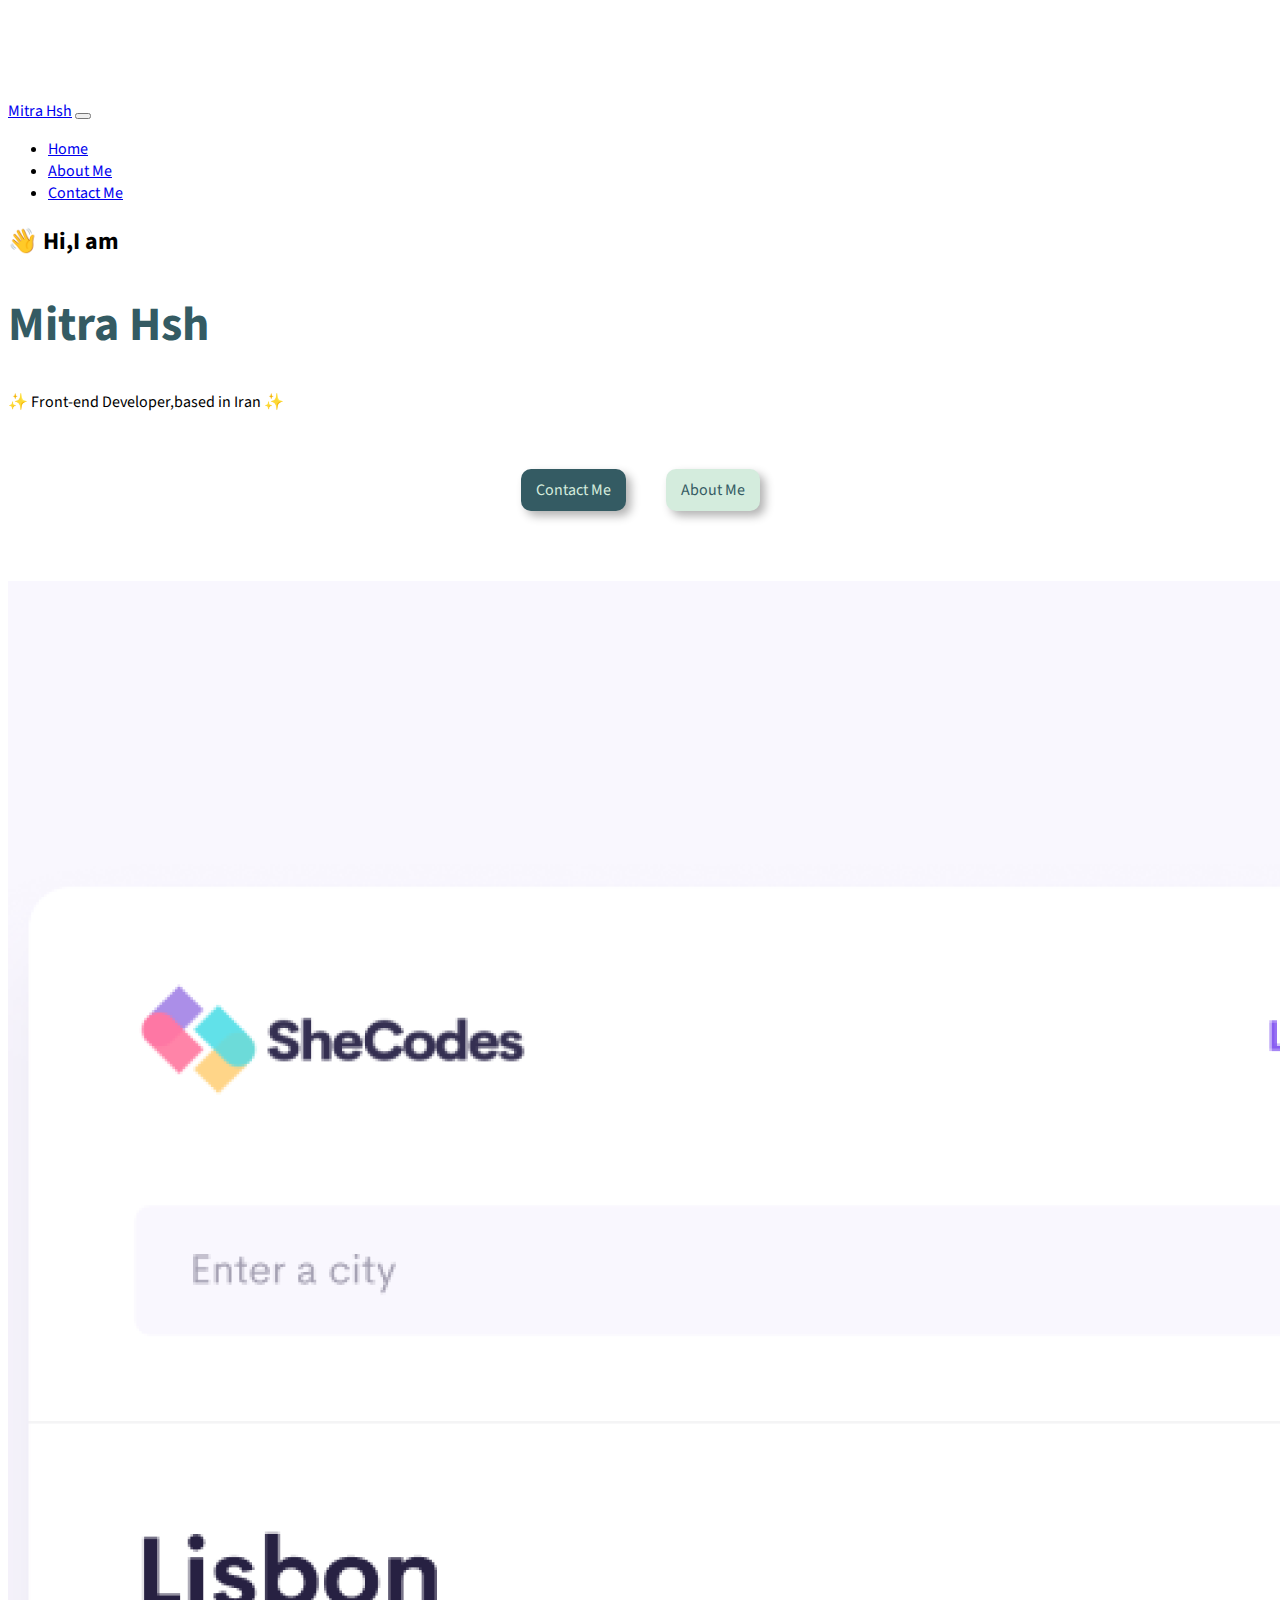
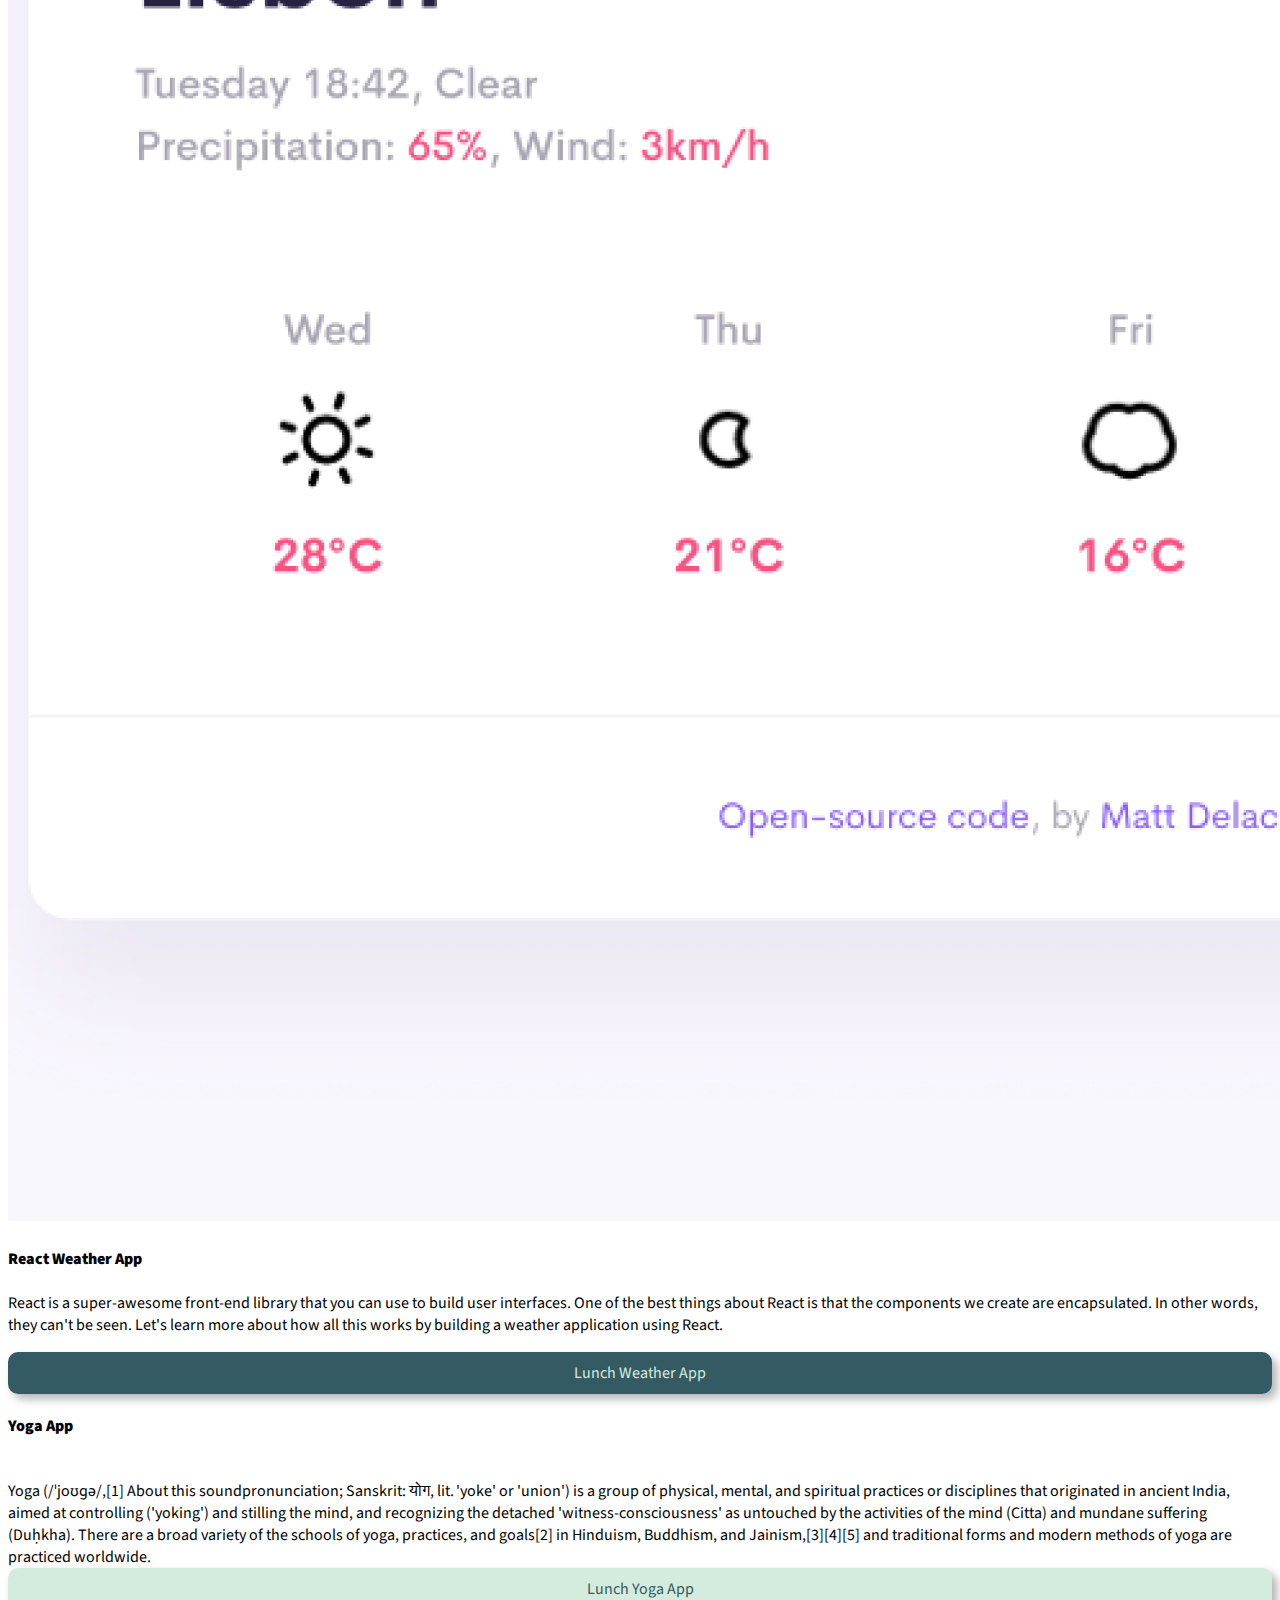
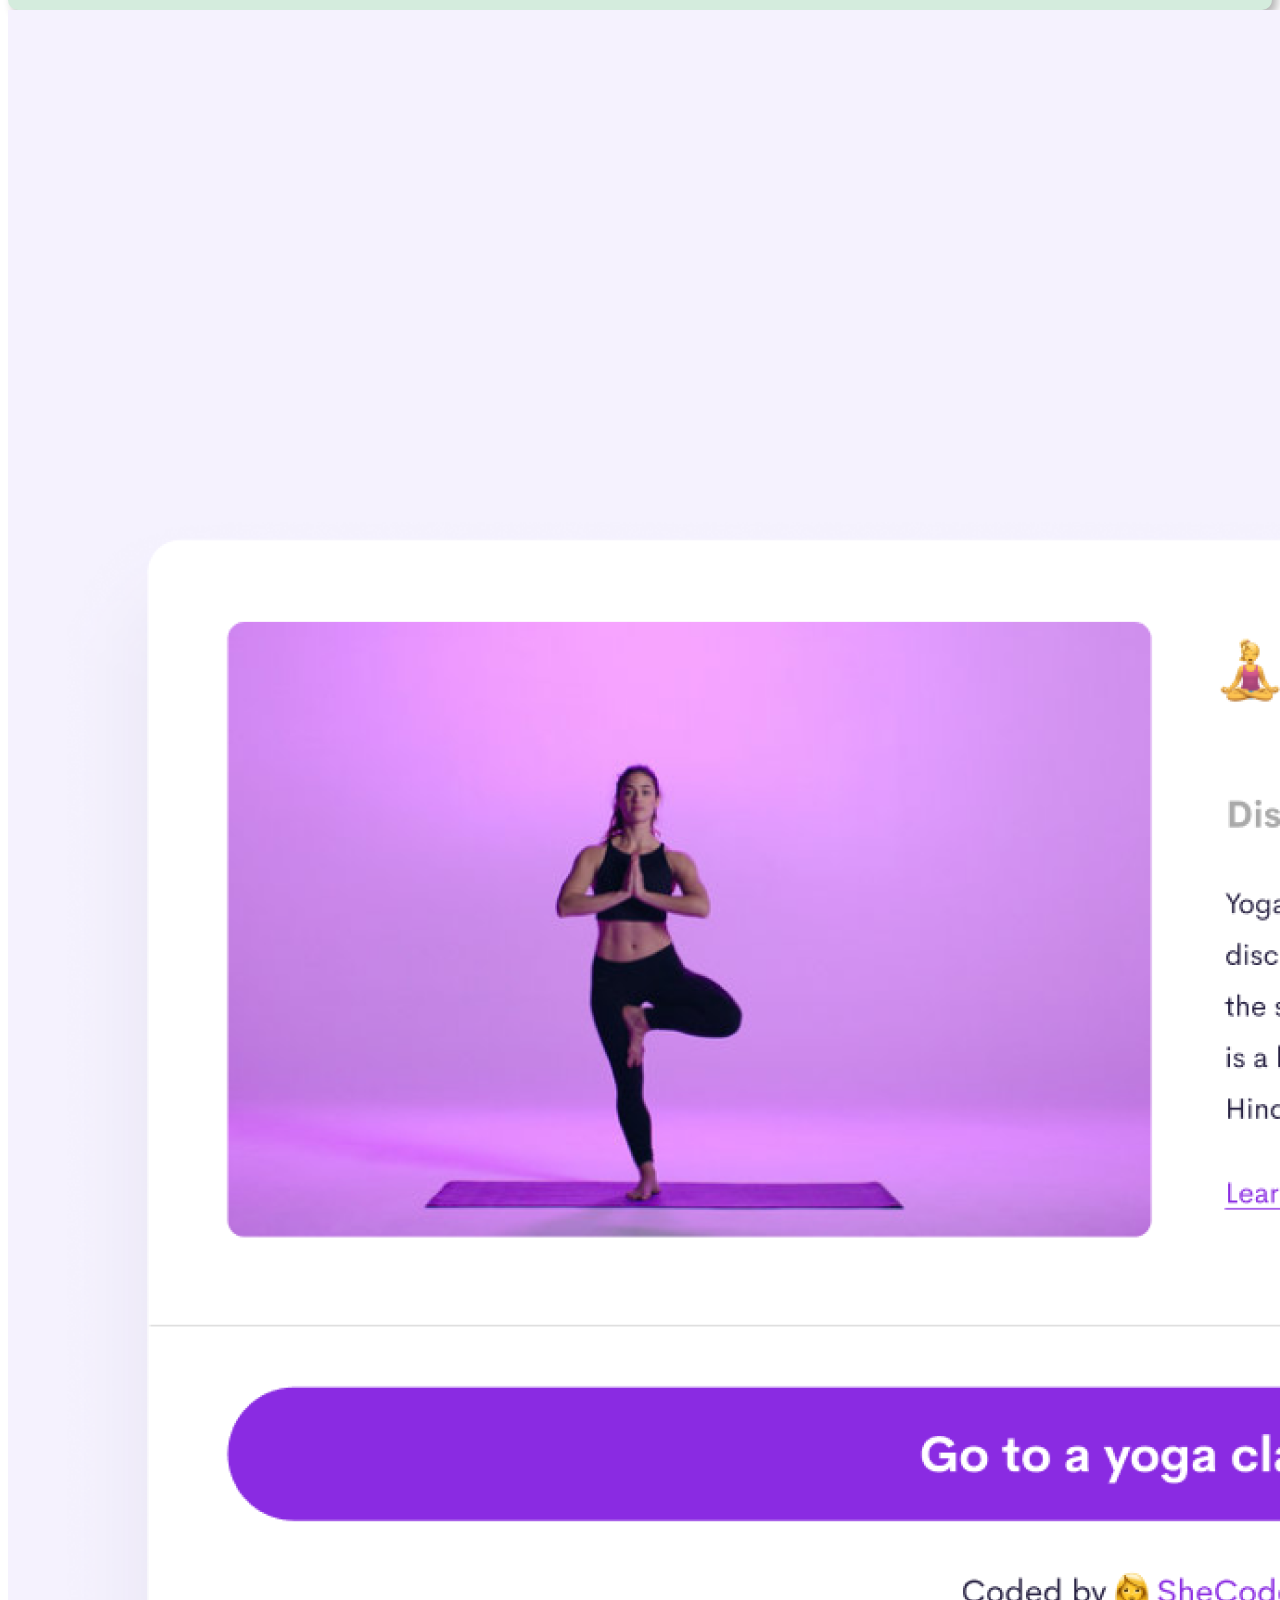
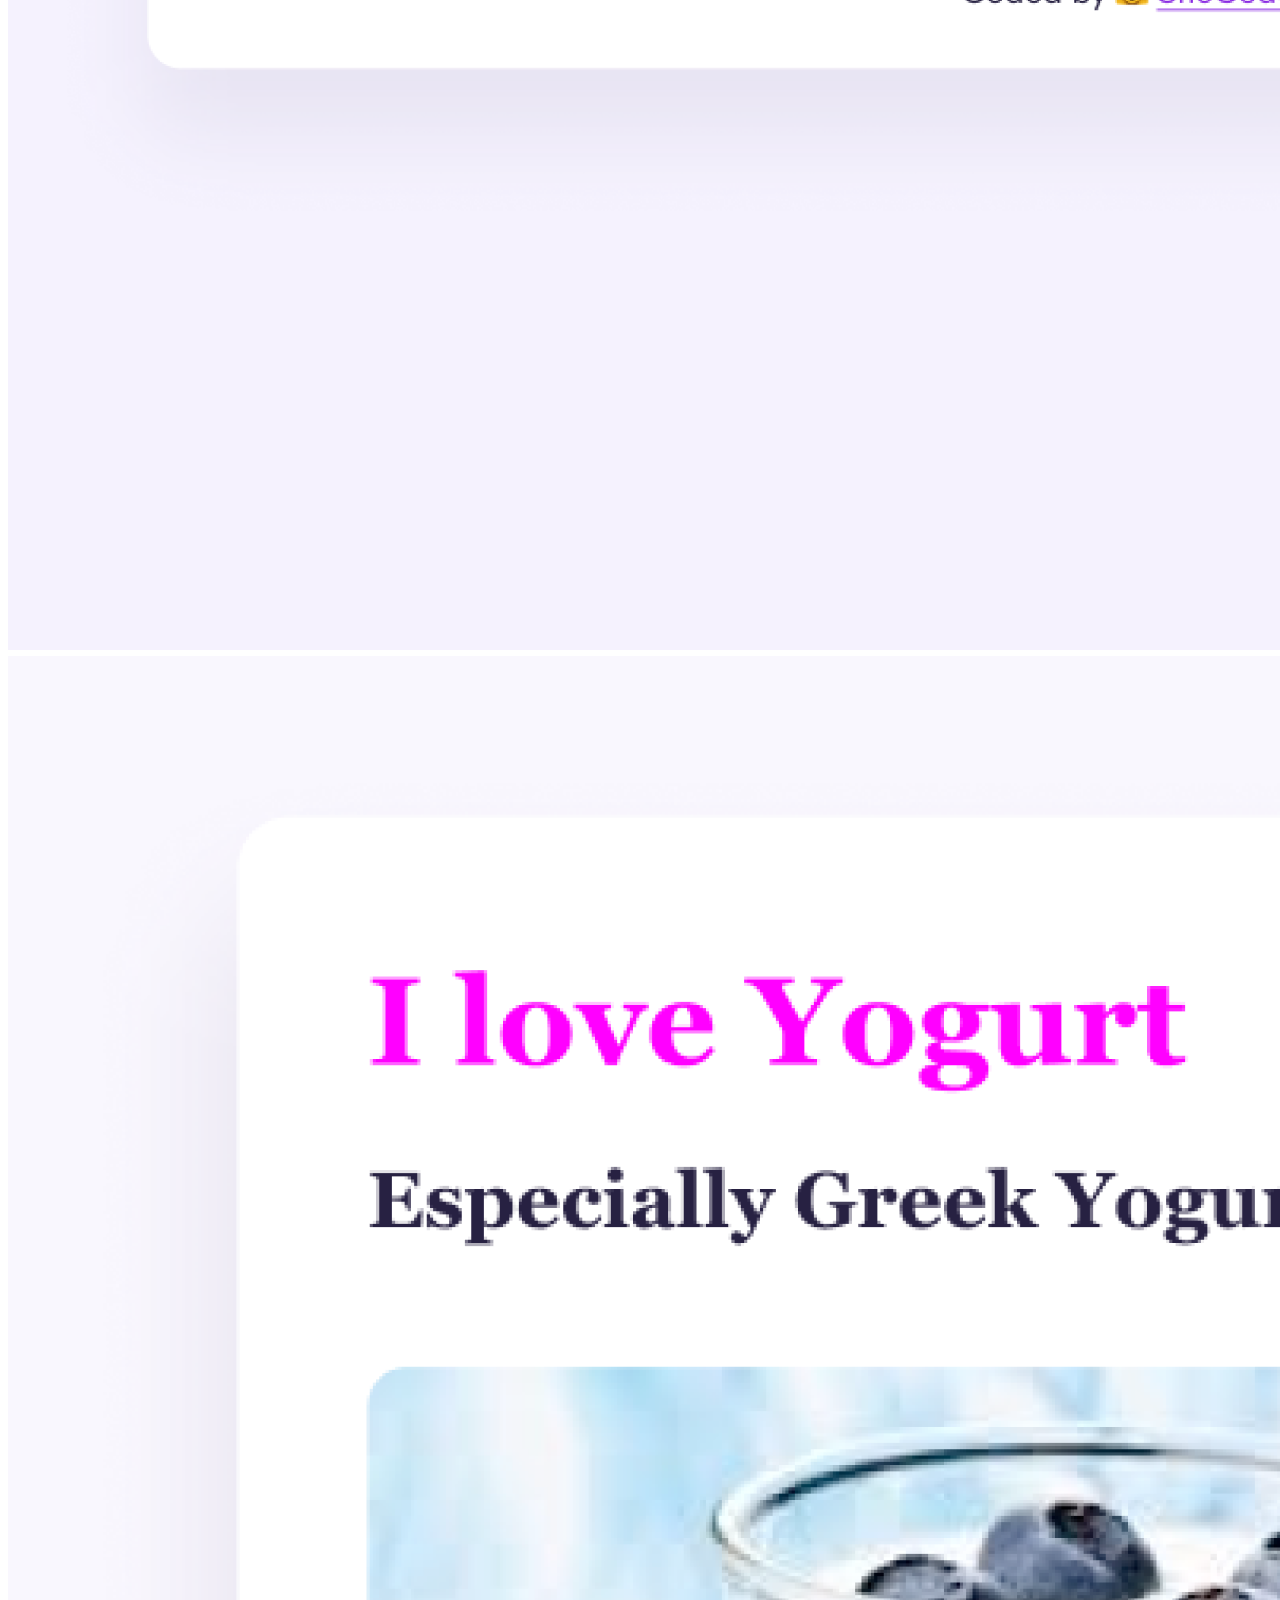
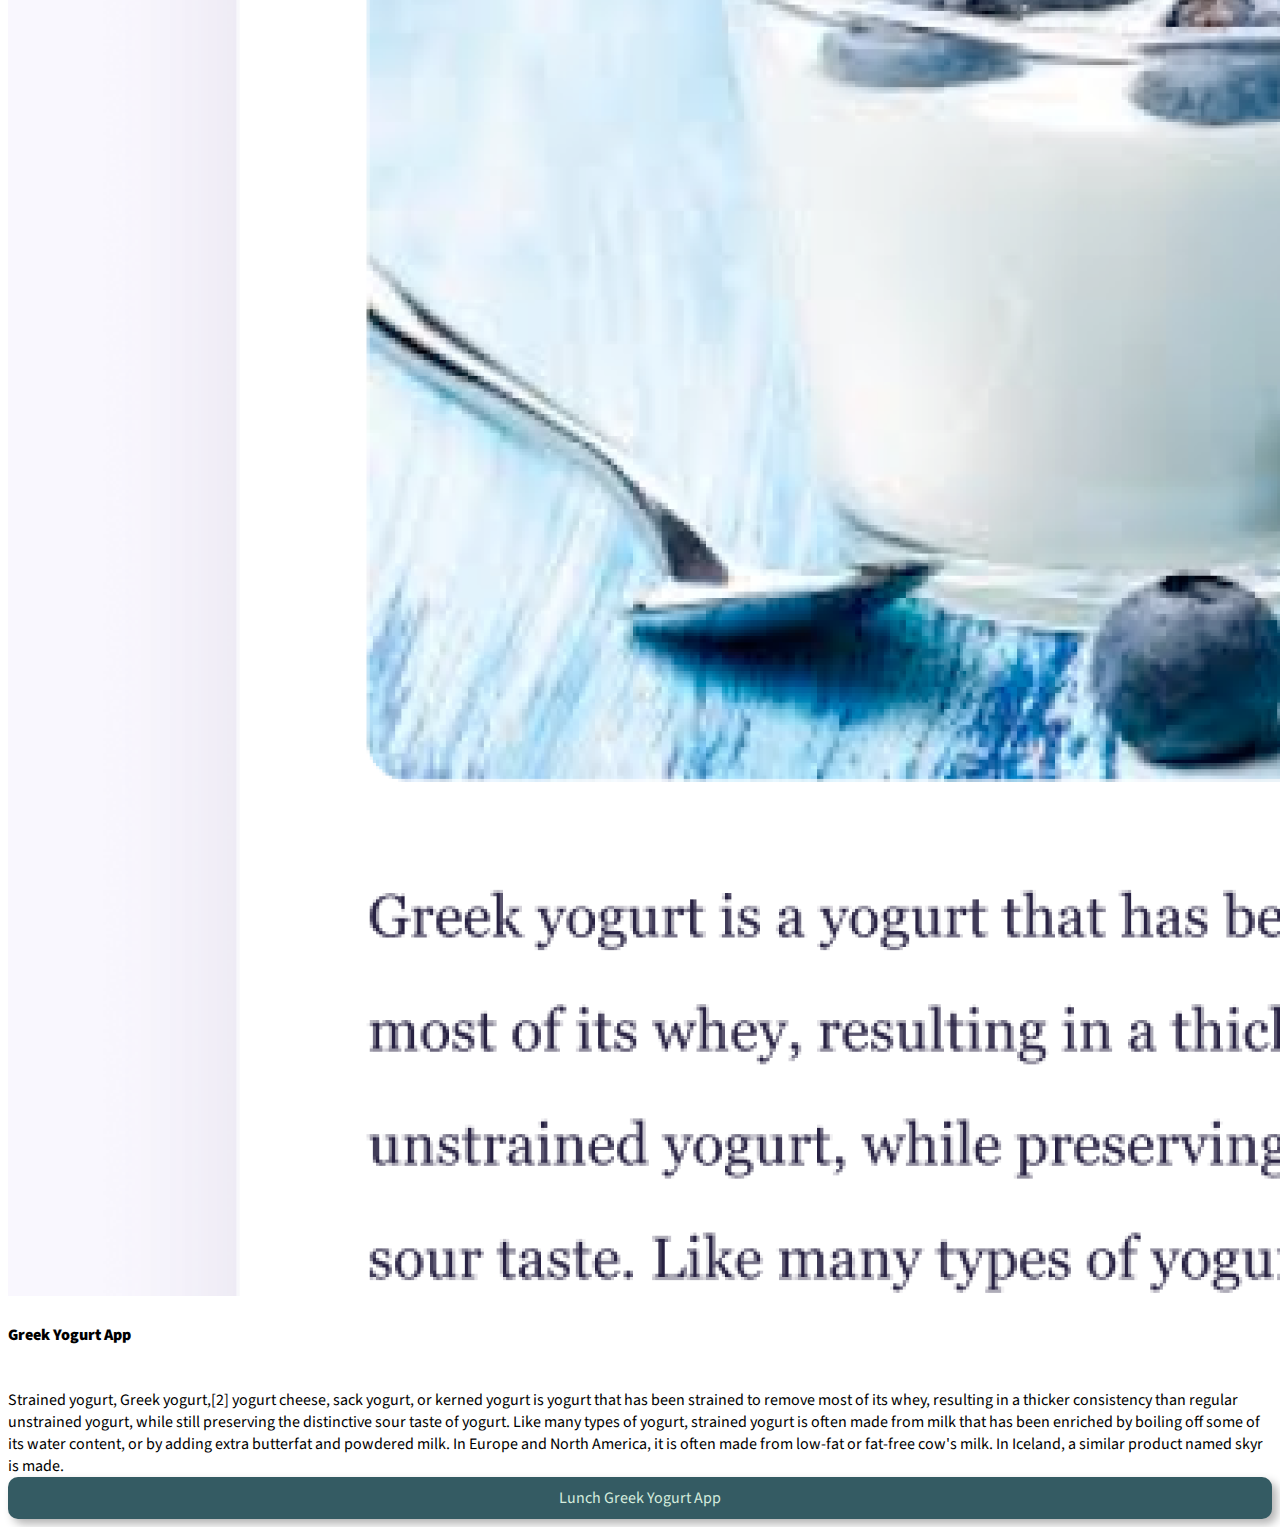
<file: index.html>
<!DOCTYPE html>
<html lang="en">
  <head>
    <meta charset="UTF-8" />
    <meta http-equiv="X-UA-Compatible" content="IE=edge" />
    <meta name="viewport" content="width=device-width, initial-scale=1.0" />
    <meta
      name="description"
      content="I am Mitra , a front-end developer. here I show some of my project that I have made and many other things about computer,coding and technologies"
    />
    <title>💻 Mitra Hsh Personal blog</title>
    <link rel="preconnect" href="https://fonts.googleapis.com" />
    <link rel="preconnect" href="https://fonts.gstatic.com" crossorigin />
    <link
      href="https://fonts.googleapis.com/css2?family=Source+Sans+Pro:wght@300&display=swap"
      rel="stylesheet"
    />

    <link
      href="https://cdn.jsdelivr.net/npm/bootstrap@5.1.1/dist/css/bootstrap.min.css"
      rel="stylesheet"
      integrity="sha384-F3w7mX95PdgyTmZZMECAngseQB83DfGTowi0iMjiWaeVhAn4FJkqJByhZMI3AhiU"
      crossorigin="anonymous"
    />
    <link rel="stylesheet" href="src/style.css" />
  </head>
  <body>
    <!-- navbar -->
    <nav class="navbar navbar-expand-lg navbar-light bg-light fixed-top">
      <div class="container-fluid">
        <a class="navbar-brand" href="#" title="mitraHsh-navbar">Mitra Hsh</a>
        <button
          class="navbar-toggler"
          type="button"
          data-bs-toggle="collapse"
          data-bs-target="#navbarNav"
          aria-controls="navbarNav"
          aria-expanded="false"
          aria-label="Toggle navigation"
        >
          <span class="navbar-toggler-icon"></span>
        </button>
        <div class="collapse navbar-collapse" id="navbarNav">
          <ul class="navbar-nav">
            <li class="nav-item active">
              <a class="nav-link" title="home-page-navbar" href="/">Home </a>
            </li>
            <li class="nav-item">
              <a
                class="nav-link"
                title="aboutme-page-navbar"
                href="/aboutme.html"
                >About Me</a
              >
            </li>
            <li class="nav-item">
              <a
                class="nav-link"
                title="contactme-page-navbar"
                href="/aboutme.html#contactMe"
                >Contact Me</a
              >
            </li>
          </ul>
        </div>
      </div>
    </nav>

    <h2 class="text-center">👋 Hi,I am</h2>
    <h1 class="text-center">Mitra Hsh</h1>
    <p class="text-center subHeader">✨ Front-end Developer,based in Iran ✨</p>
    <div class="btnPlaceHolder">
      <a
        href="/aboutme.html#contactMe"
        class="contactMe"
        title="button-contactme"
        >Contact Me</a
      >
      <a href="/aboutme.html" class="aboutMe" title="button-aboutme"
        >About Me</a
      >
    </div>
    <div class="container">
      <div class="row mt-5">
        <div class="col-sm-6">
          <img src="/media/react-weather.png"/ alt="react-weather"
          class="img-fluid rounded mb-5 d-none d-sm-block">
        </div>
        <div class="col-sm-6">
          <h4><strong> React Weather App</strong></h4>

          <p class="lh-base mt-3">
            React is a super-awesome front-end library that you can use to build
            user interfaces. One of the best things about React is that the
            components we create are encapsulated. In other words, they can't be
            seen. Let's learn more about how all this works by building a
            weather application using React.
          </p>
          <a
            href="#"
            class="contactMe mt-4 smallResolution"
            title="button-Lunch-Weather-App"
            >Lunch Weather App</a
          >
        </div>
      </div>

      <div class="row mt-5">
        <div class="col-sm-6">
          <h4 class=""><strong> Yoga App</strong></h4>
          <br />
          Yoga (/ˈjoʊɡə/,[1] About this soundpronunciation; Sanskrit: योग,
          lit. 'yoke' or 'union') is a group of physical, mental, and spiritual
          practices or disciplines that originated in ancient India, aimed at
          controlling ('yoking') and stilling the mind, and recognizing the
          detached 'witness-consciousness' as untouched by the activities of the
          mind (Citta) and mundane suffering (Duḥkha). There are a broad variety
          of the schools of yoga, practices, and goals[2] in Hinduism, Buddhism,
          and Jainism,[3][4][5] and traditional forms and modern methods of yoga
          are practiced worldwide.
          <a
            href="#"
            class="aboutMe mt-4 smallResolution"
            title="button-Lunch-Yoga-App"
            >Lunch Yoga App</a
          >
        </div>
        <div class="col-sm-6">
          <img src="/media/yoga.png"/ alt="yoga" class="img-fluid contentImg
          d-none d-sm-block">
        </div>
      </div>
      <div class="row mt-5 mb-5">
        <div class="col-sm-6">
          <img src="/media/yogurt.png"/ alt="yogurt" class="img-fluid contentImg
          d-none d-sm-block">
        </div>
        <div class="col-sm-6">
          <h4><strong> Greek Yogurt App</strong></h4>
          <br />

          Strained yogurt, Greek yogurt,[2] yogurt cheese, sack yogurt, or
          kerned yogurt is yogurt that has been strained to remove most of its
          whey, resulting in a thicker consistency than regular unstrained
          yogurt, while still preserving the distinctive sour taste of yogurt.
          Like many types of yogurt, strained yogurt is often made from milk
          that has been enriched by boiling off some of its water content, or by
          adding extra butterfat and powdered milk. In Europe and North America,
          it is often made from low-fat or fat-free cow's milk. In Iceland, a
          similar product named skyr is made.
          <a
            href="#"
            class="contactMe mt-4 smallResolution"
            title="button-Lunch-Greek-Yogurt-App"
          >
            Lunch Greek Yogurt App</a
          >
        </div>
      </div>
    </div>
    <script
      src="https://cdn.jsdelivr.net/npm/bootstrap@5.1.1/dist/js/bootstrap.bundle.min.js"
      integrity="sha384-/bQdsTh/da6pkI1MST/rWKFNjaCP5gBSY4sEBT38Q/9RBh9AH40zEOg7Hlq2THRZ"
      crossorigin="anonymous"
    ></script>
  </body>
</html>
</file>
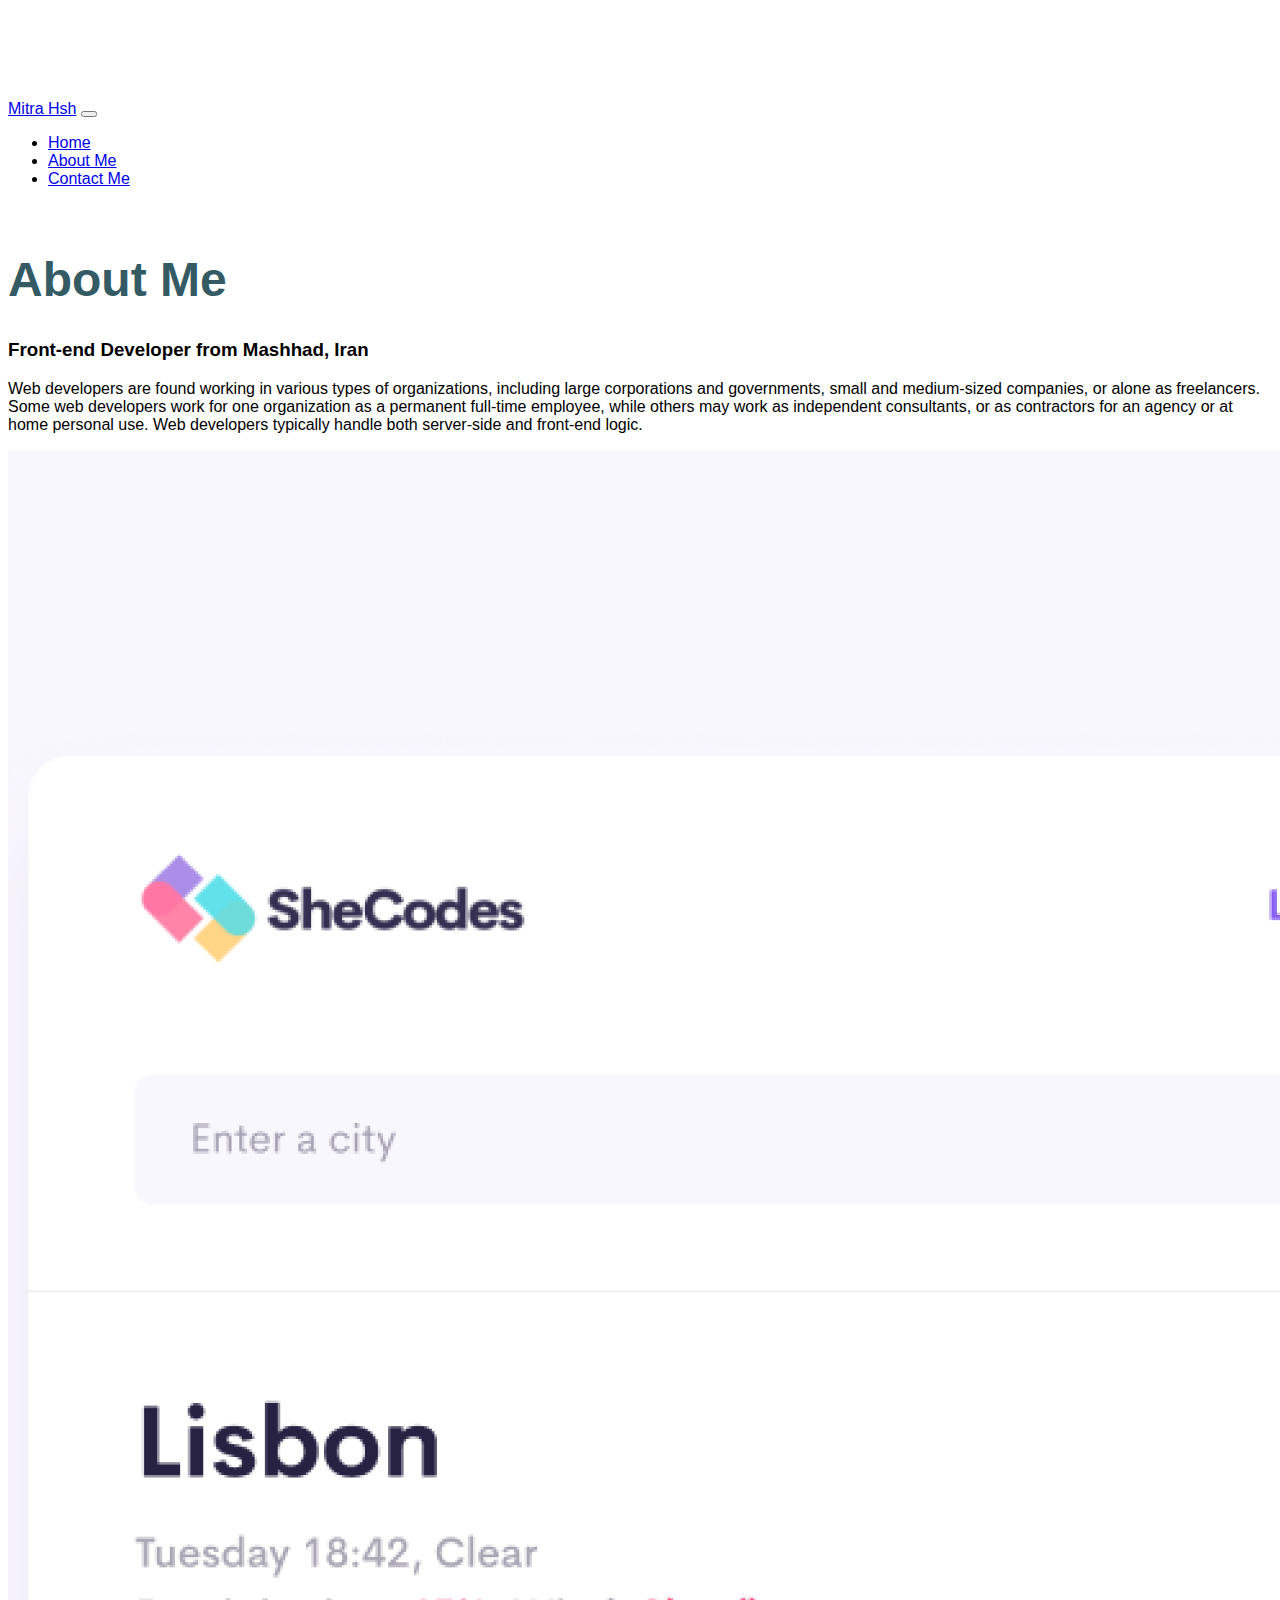
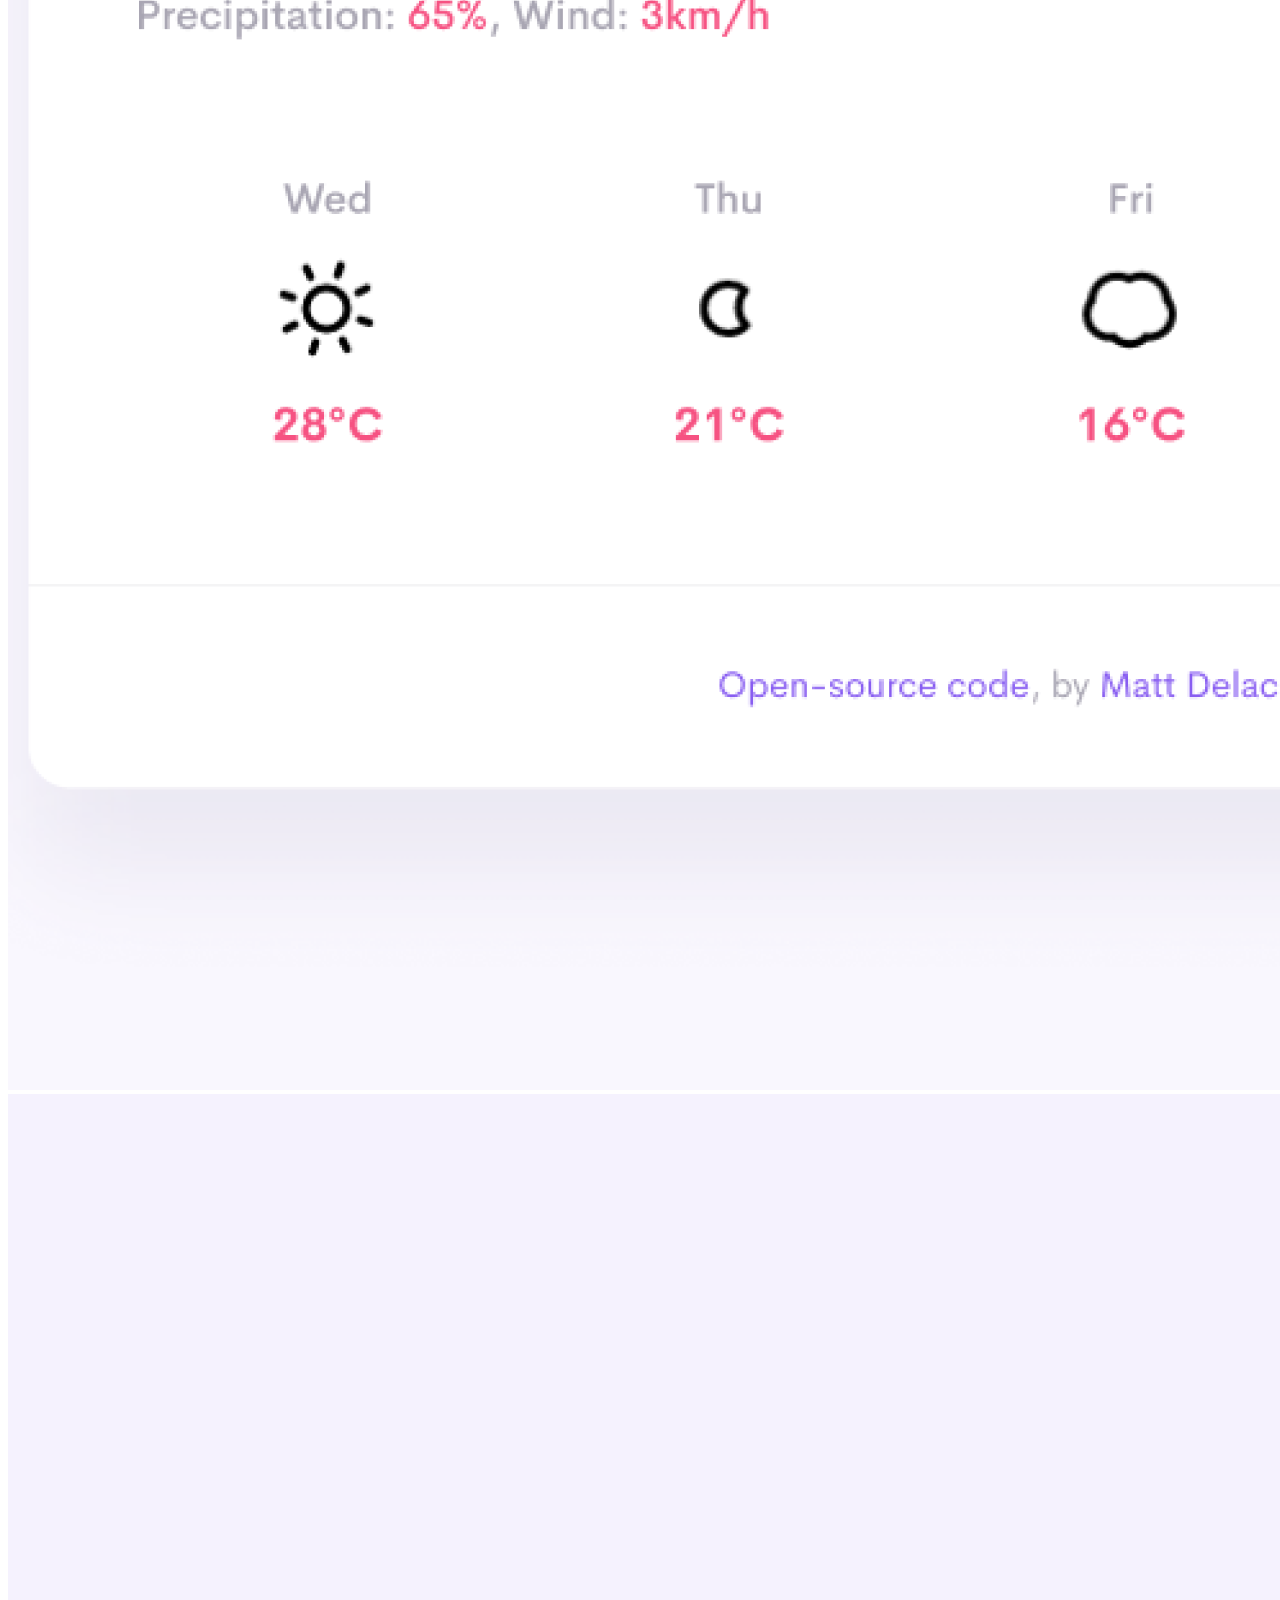
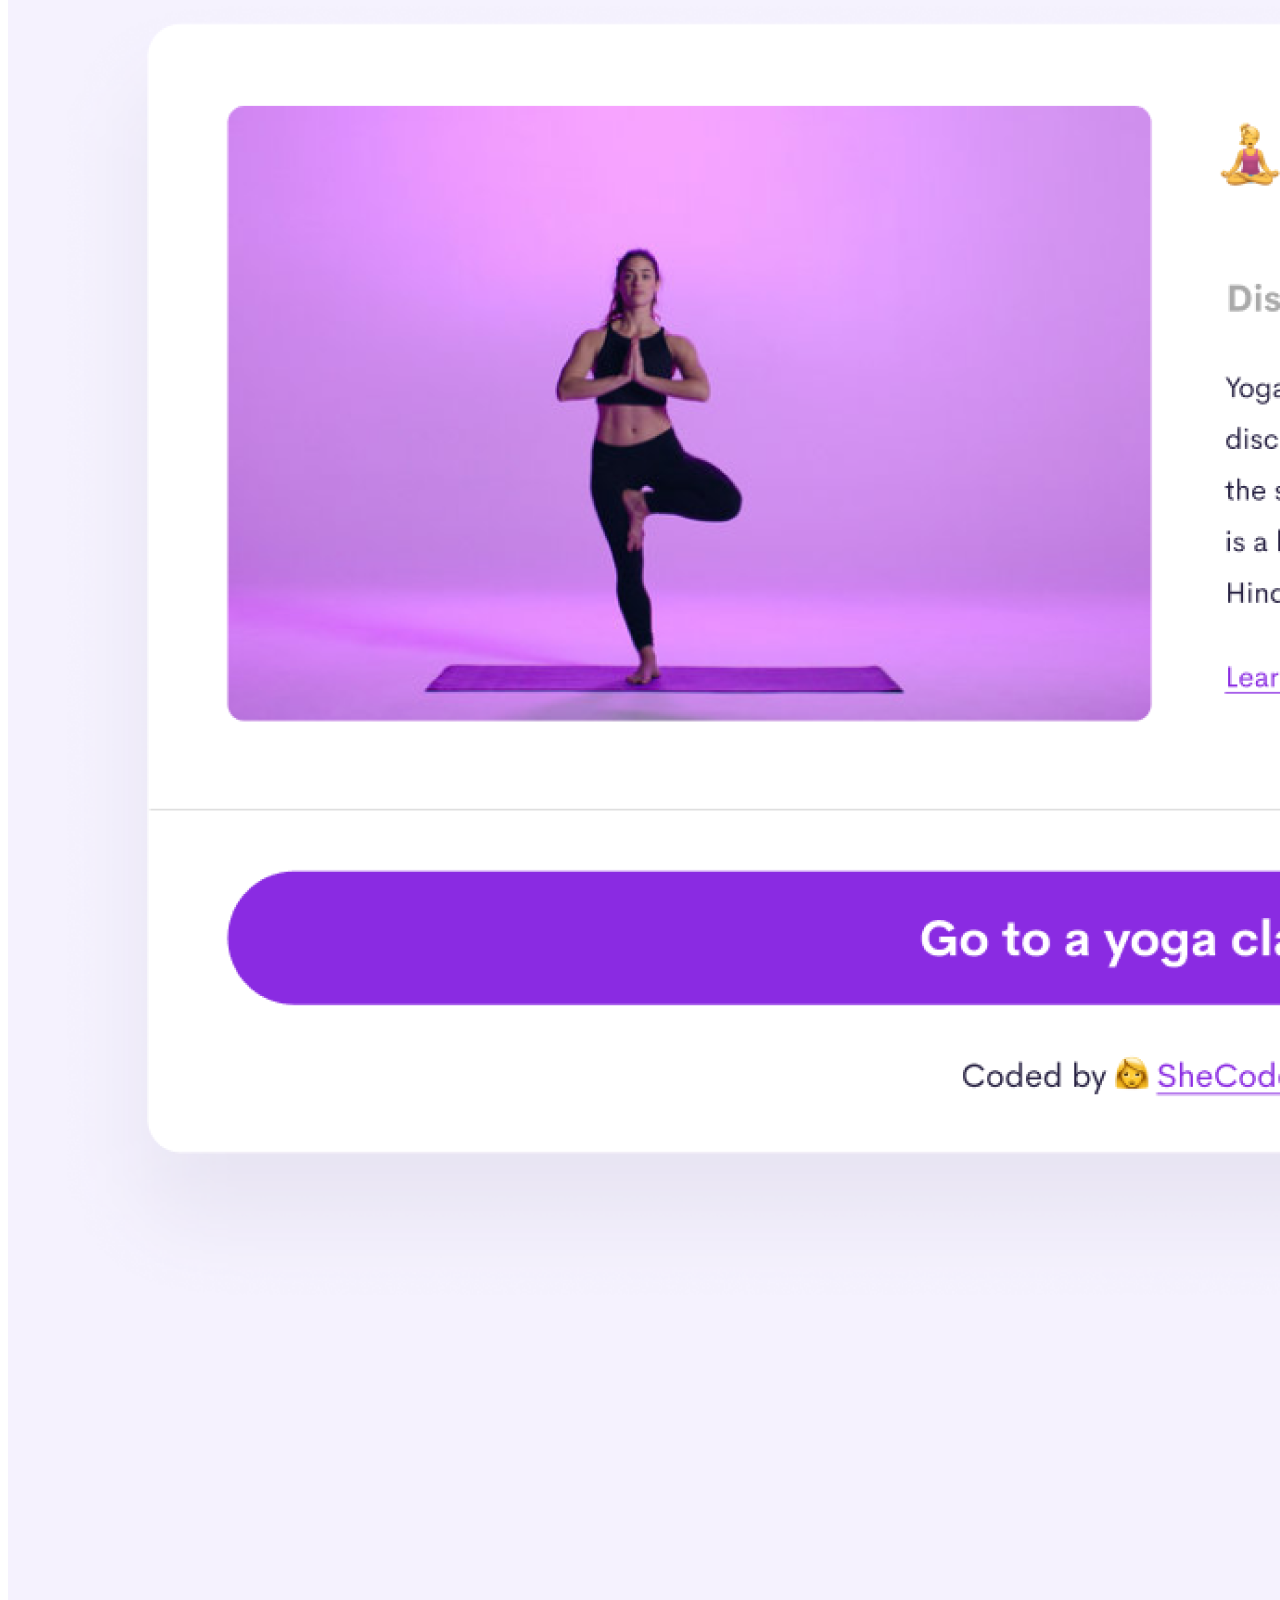
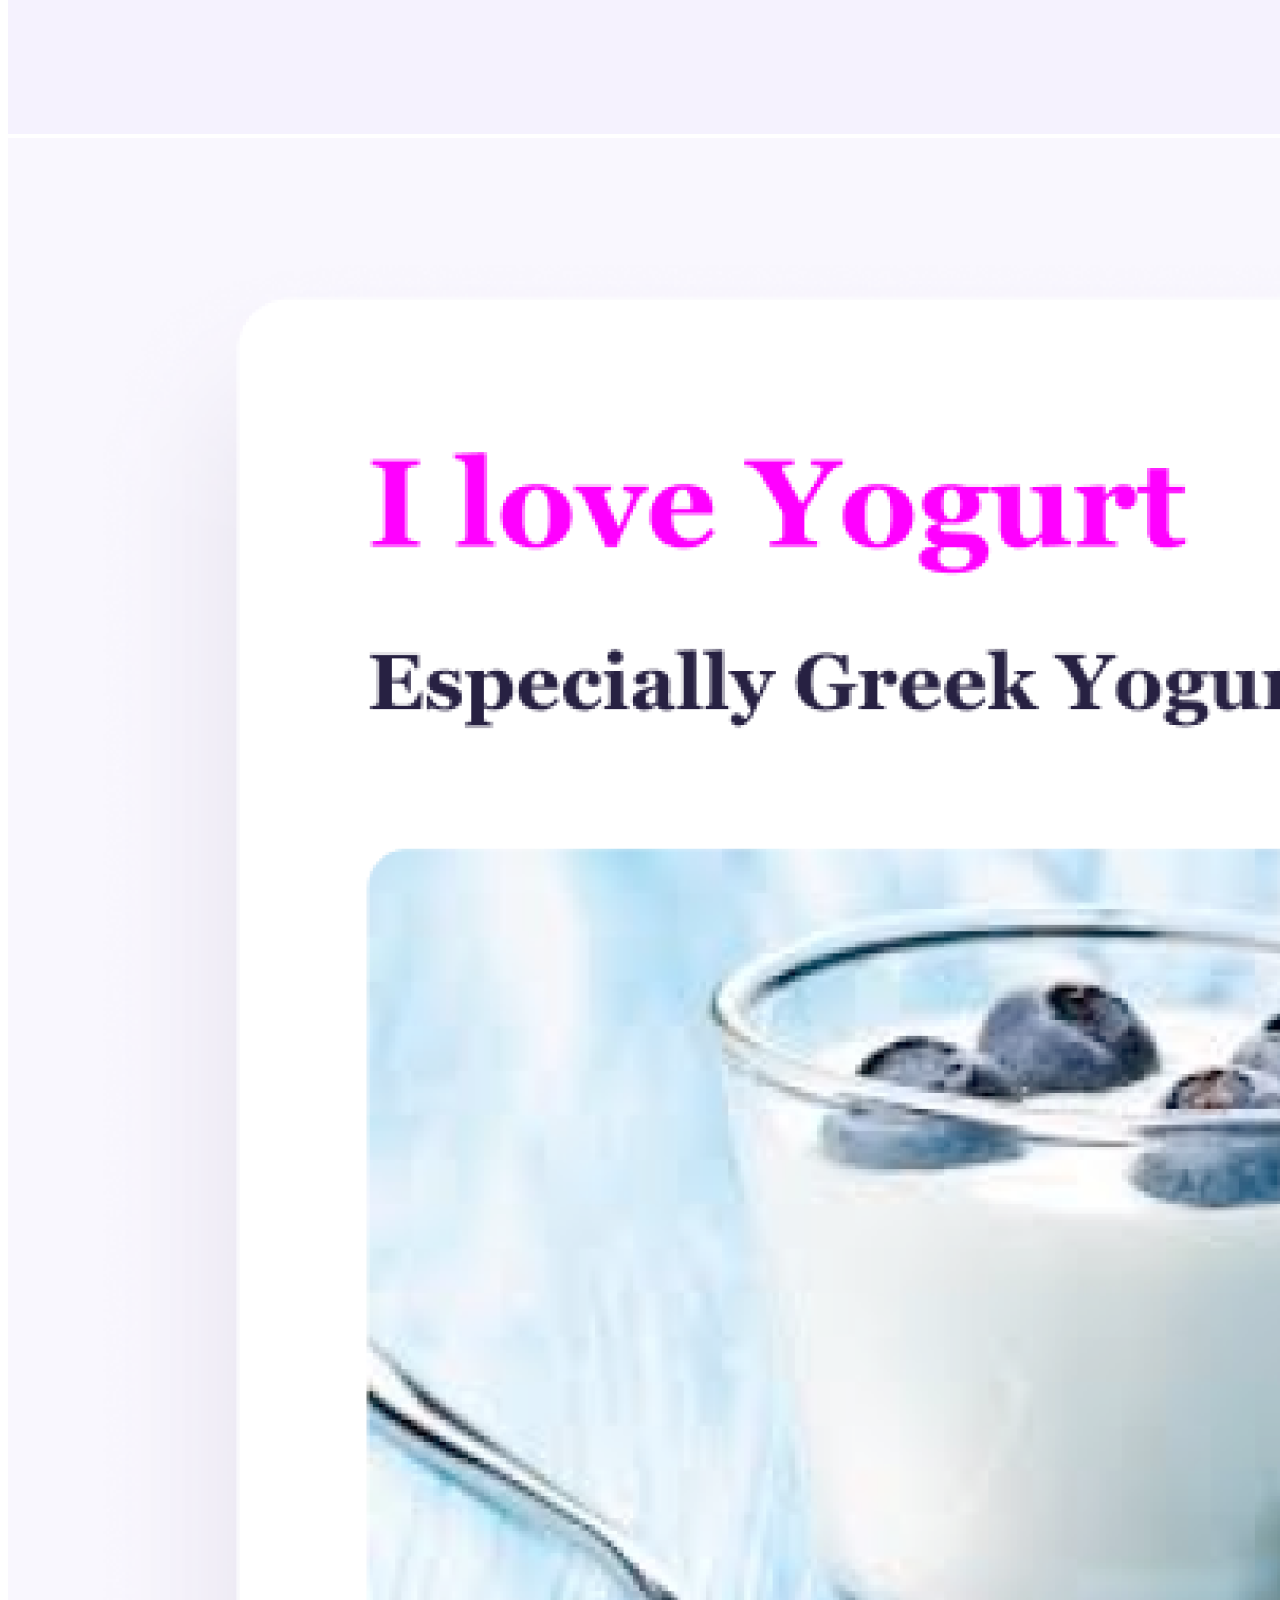
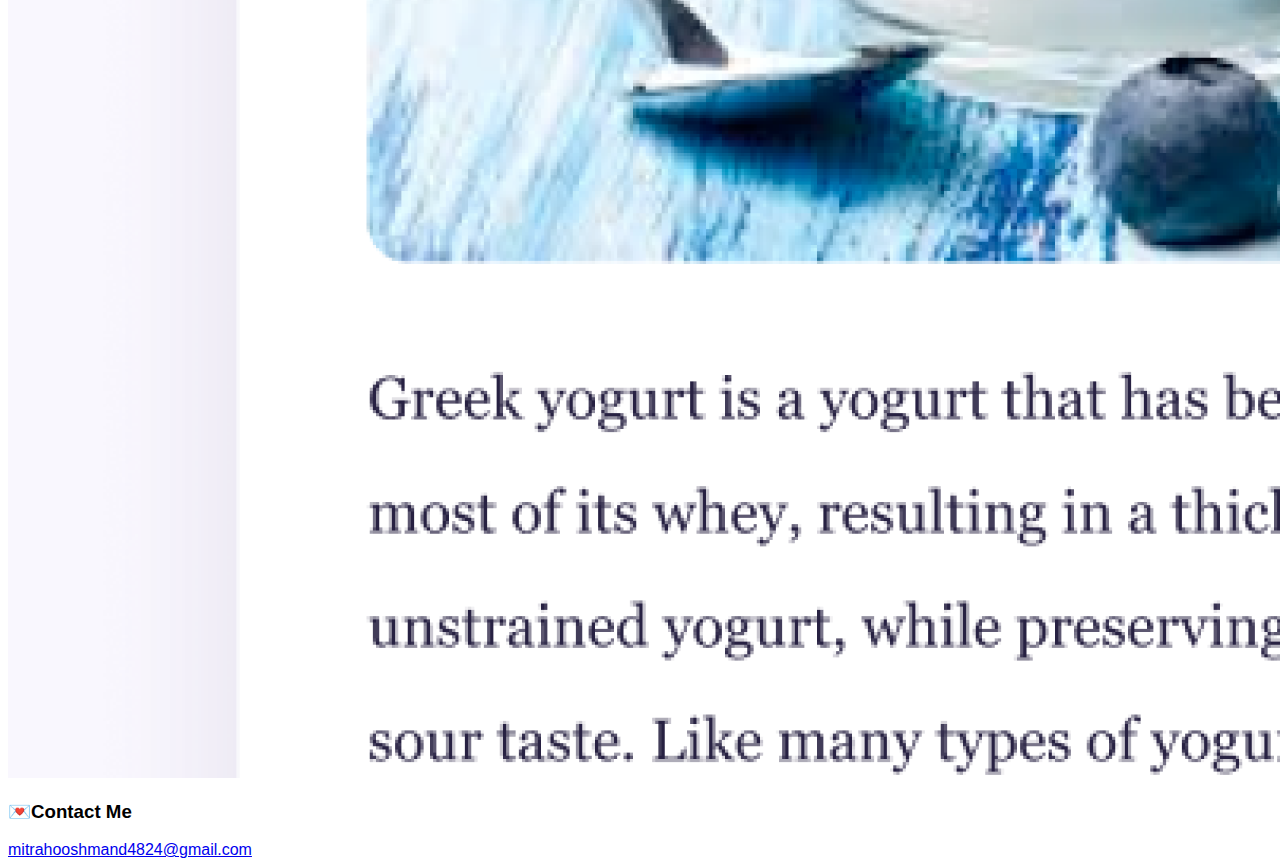
<file: aboutme.html>
<!DOCTYPE html>
<html lang="en">
  <head>
    <meta charset="UTF-8" />
    <meta http-equiv="X-UA-Compatible" content="IE=edge" />
    <meta name="viewport" content="width=device-width, initial-scale=1.0" />
    <meta
      name="description"
      content="I am Mitra , a front-end developer. here I show some of my project that I have made and many other things about computer,coding and technologies"
    />
    <title>💻Mitra Hsh Personal blog-About Me</title>
    <link
      href="https://cdn.jsdelivr.net/npm/bootstrap@5.1.1/dist/css/bootstrap.min.css"
      rel="stylesheet"
      integrity="sha384-F3w7mX95PdgyTmZZMECAngseQB83DfGTowi0iMjiWaeVhAn4FJkqJByhZMI3AhiU"
      crossorigin="anonymous"
    />
    <link rel="stylesheet" href="src/style.css" />
  </head>
  <body>
    <!-- navbar -->
    <nav
      class="
        navbar navbar-expand-lg navbar-light
        bg-light
        navbar-customized
        fixed-top
      "
    >
      <div class="container-fluid">
        <a class="navbar-brand" href="#" title="mitraHsh-navbar">Mitra Hsh</a>
        <button
          class="navbar-toggler"
          type="button"
          data-bs-toggle="collapse"
          data-bs-target="#navbarNav"
          aria-controls="navbarNav"
          aria-expanded="false"
          aria-label="Toggle navigation"
        >
          <span class="navbar-toggler-icon"></span>
        </button>
        <div class="collapse navbar-collapse" id="navbarNav">
          <ul class="navbar-nav">
            <li class="nav-item active">
              <a class="nav-link" title="home-page-navbar" href="/">Home </a>
            </li>
            <li class="nav-item">
              <a
                class="nav-link"
                title="aboutme-page-navbar"
                href="/aboutme.html"
                >About Me</a
              >
            </li>
            <li class="nav-item">
              <a
                class="nav-link"
                title="contactme-page-navbar"
                href="/aboutme.html#contactMe"
                >Contact Me</a
              >
            </li>
          </ul>
        </div>
      </div>
    </nav>

    <h1 class="text-center aboutmeHeader"><strong> About Me</strong></h1>
    <h3 class="text-center">Front-end Developer from Mashhad, Iran</h3>
    <!-- <div class="textPlaceHolder"></div> -->
    <p class="mt-5 mb-5 pe-3 ps-3 lh-base text-center">
      Web developers are found working in various types of organizations,
      including large corporations and governments, small and medium-sized
      companies, or alone as freelancers. Some web developers work for one
      organization as a permanent full-time employee, while others may work as
      independent consultants, or as contractors for an agency or at home
      personal use. Web developers typically handle both server-side and
      front-end logic.
    </p>
    <div class="container">
      <div class="row">
        <div class="col-sm-4">
          <img src="/media/react-weather.png"/ alt="react-weather"
          class="img-fluid rounded shadow p-3 mb-5 ">
        </div>
        <div class="col-sm-4">
          <img src="/media/yoga.png"/ alt="yoga" class="img-fluid rounded shadow
          p-3 mb-5 ">
        </div>
        <div class="col-sm-4">
          <img src="/media/yogurt.png"/ alt="yogurt" class="img-fluid rounded
          shadow p-3 mb-5">
        </div>
      </div>
    </div>

    <h3 id="contactMe" class="mt-5 text-center">💌Contact Me</h3>
    <div class="text-center">
      <a
        href="mailto:mitrahooshmand4824@gmail.com"
        class="d-inline-block mb-5 text-decoration-none text-reset"
        title="mailto"
        >mitrahooshmand4824@gmail.com</a
      >
    </div>
    <script
      src="https://cdn.jsdelivr.net/npm/bootstrap@5.1.1/dist/js/bootstrap.bundle.min.js"
      integrity="sha384-/bQdsTh/da6pkI1MST/rWKFNjaCP5gBSY4sEBT38Q/9RBh9AH40zEOg7Hlq2THRZ"
      crossorigin="anonymous"
    ></script>
  </body>
</html>
</file>
<file: src/style.css>
:root {
  --first-color: #345b63;
  --second-color: #d4ecdd;
  --shadow: 5px 5px 10px rgba(0, 0, 0, 0.3);
  --radius: 10px;
}
body {
  font-family: "Source Sans Pro", sans-serif;
  margin-top: 100px;
}

h1 {
  color: var(--first-color);
  font-size: 48px;
}

.btnPlaceHolder {
  display: flex;
  justify-content: center;
  margin-bottom: 30px;
}
.btnPlaceHolder a {
  margin: 40px 20px;
}
.contactMe {
  display: block;
  text-align: center;
  background-color: var(--first-color);
  color: var(--second-color);
  box-shadow: var(--shadow);
  text-decoration: none;
  border-radius: var(--radius);
  padding: 10px 15px;
}
.contactMe:hover {
  color: var(--second-color);
  font-weight: bold;
}
.aboutMe {
  display: block;
  text-align: center;

  background-color: var(--second-color);
  color: var(--first-color);
  box-shadow: var(--shadow);
  text-decoration: none;
  border-radius: var(--radius);
  padding: 10px 15px;
}
.aboutMe:hover {
  color: var(--first-color);
  font-weight: bold;
}

.aboutmeHeader {
  margin-top: 4rem !important;
}
@media (max-width: 576px) {
  h1,
  h2,
  h3 {
    font-size: 18px;
    font-weight: bold;
  }
  p {
    font-size: 14px;
    text-align: center;
  }
  h4 {
    font-size: 16px;
    text-align: center;
    font-weight: bold;
  }
  .subHeader {
    display: none;
  }
  .smallResolution {
    font-size: 8px;
    font-weight: bold;
    width: 60%;
    margin: 0 auto;
  }
}
</file>
